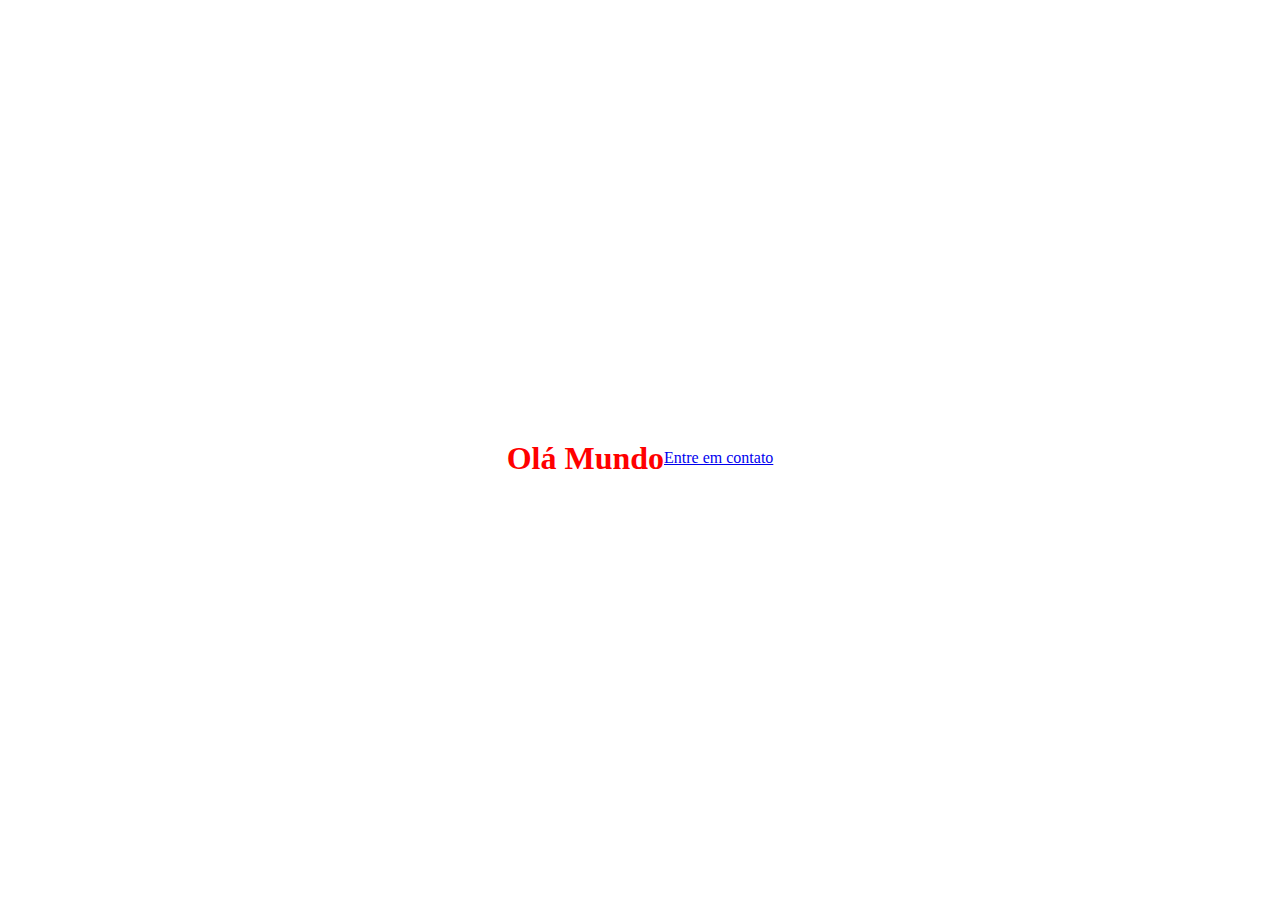
<file: index.html>
<!DOCTYPE html>
<!--
   Arquivo de Hello World! para teste do Git e GitHub
-->
<html lang="pt-br">
<head>
  <meta charset="UTF-8">
  <title>Olá Mundo</title>
  <link rel="stylesheet" href="style.css">
</head>
<body>
  <h1 id="hello-world">Olá Mundo</h1>
  <br>
  <a href="contato.html">Entre em contato</a>
  <br>
  <br>
  <div id="confirmation-message"></div>
  <script src="script.js"></script>
</body>
</html>
</file>
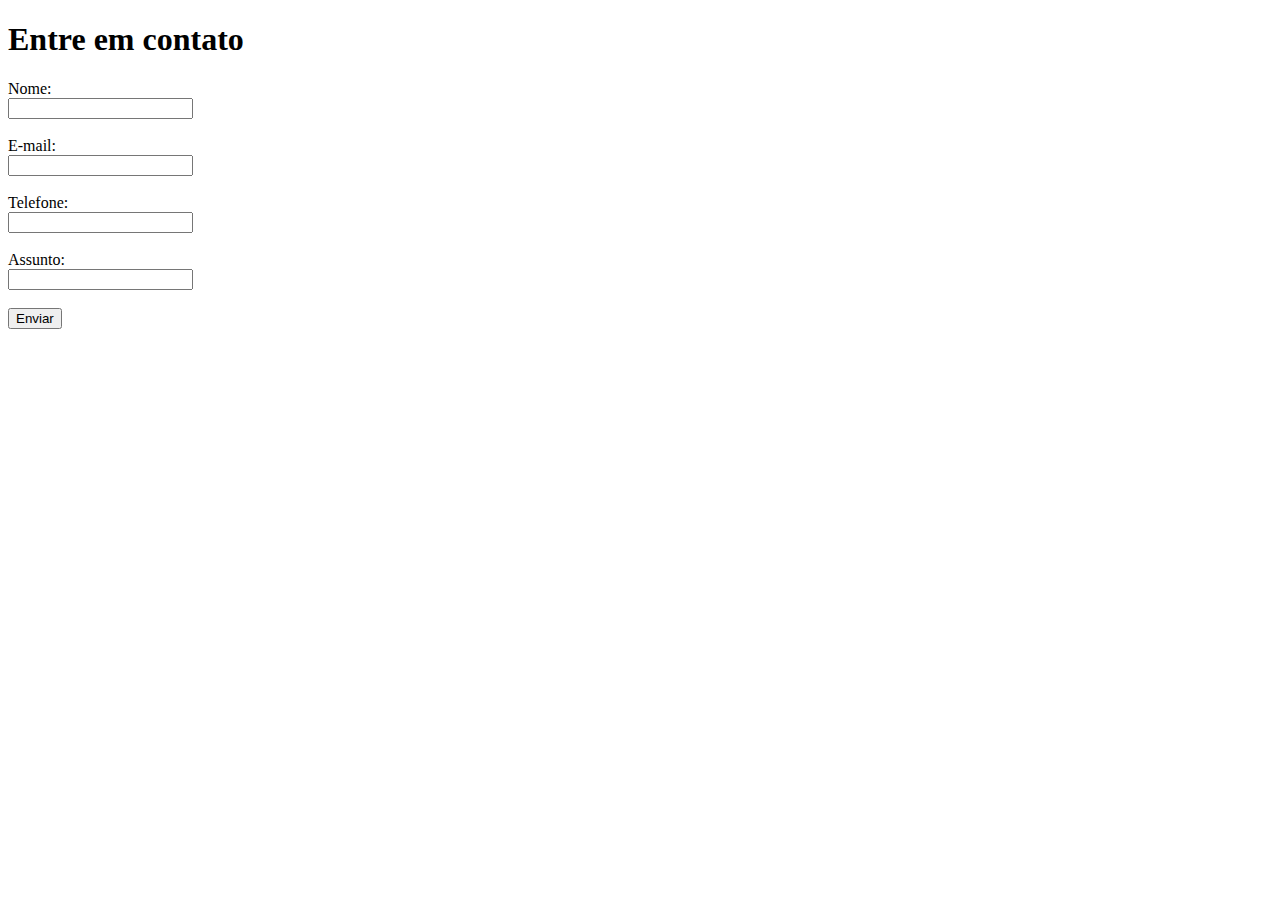
<file: contato.html>
<!DOCTYPE html>
<html lang="pt-br">
<head>
  <meta charset="UTF-8">
  <title>Contato</title>
</head>
<body>
  <h1>Entre em contato</h1>
  <form id="contact-form">
    <label for="nome">Nome:</label>
    <br>
    <input type="text" id="nome" name="nome">
    <br>
    <br>

    <label for="email">E-mail:</label>
    <br>
    <input type="email" id="email" name="email">
    <br>
    <br>

    <label for="telefone">Telefone:</label>
    <br>
    <input type="tel" id="telefone" name="telefone">
    <br>
    <br>

    <label for="assunto">Assunto:</label>
    <br>
    <input type="text" id="assunto" name="assunto">
    <br>
    <br>

    <input type="submit" value="Enviar">
  </form>
  <script src="script.js"></script>
</body>
</html>
</file>
<file: style.css>
body {
    display: flex;
    justify-content: center;
    align-items: center;
    height: 100vh;
  }
  
  #hello-world {
    color: red;
  }
</file>
